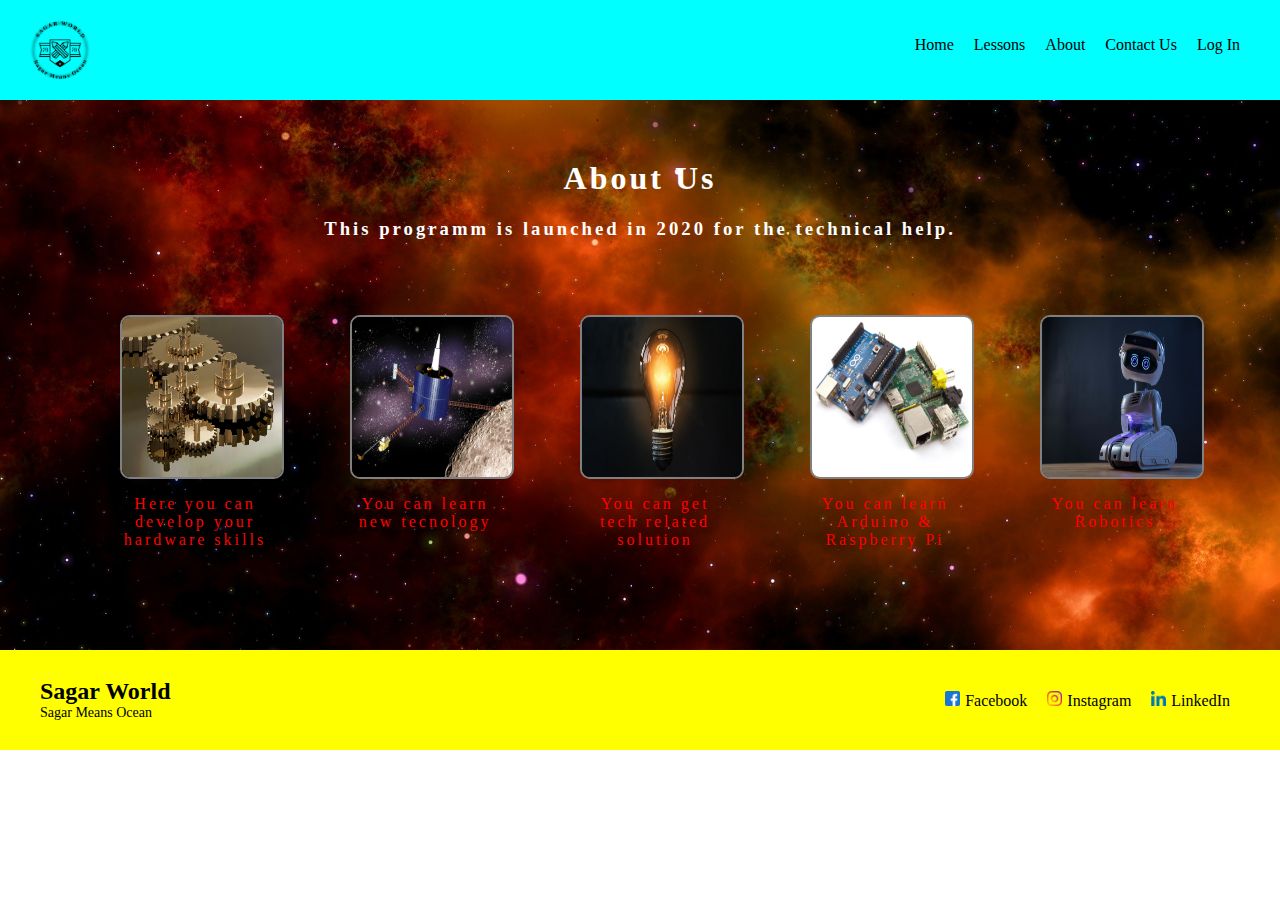
<file: About.html>
<html>
	<head>
		<title>About</title>
		<link rel="stylesheet" href="SagarWorld.css">
	</head>

	<body>
		<header>
			<div class="container">
				<div class ="header-logo">
					<a href="index.html"><img class="logo" src="images\SagarWorldLogo.png"></a>
				</div>

				<div class="header-list">
					<ul>
						<li><a href="index.html">Home</a></li>
						<li><a href="index.html" onclick="scrollToLesson()">Lessons</a></li>
						<li><a href="About.html">About</a></li>
						<li><a onclick="openForm2()">Contact Us</a></li>
						<li>
							<a class="login-button" onclick="openForm()">Log In</a>
							<div class="form-popup" id="login">
							  <form class="form-container">
							    <h1>Login</h1>

							    <label for="email"><b>Username</b></label>
							    <input type="text" placeholder="Enter Username" name="email" required>

							    <label for="psw"><b>Password</b></label>
							    <input type="password" placeholder="Enter Password" name="psw" required>

							    <button type="submit" class="btn">Login</button>
							    <button type="button" class="btn cancel" onclick="closeForm()">Close</button>
							  </form>
							</div>
						</li>
					</ul>
				</div>

			</div>
		</header>

		<main class="about">
			<div class="heading">
				<h1>About Us</h1>
				<h3>This programm is launched in 2020 for the technical help.<h3>
			</div>
			<div class="bg-about">
				<div class="contact-form" id="form2">
					<form class="content">
						<h3 class="section-title">Contact Us</h3>
						<div class="content-item"><label>Name</label>
						<input class="input" type="text" name="name" required></div>
						<div class="content-item"><label>Email</label>
						<input class="input" type="email" name="email" required></div>
						<div class="content-item"><label>Mobile</label>
						<input class="input" type="text" name="mobile"></div>
						<div class="content-item"><label>Message</label>
						<textarea type="textarea" name="message" required></textarea></div>
						<button type="submit" class="btns">Send</button>
						<button type="button" class="btnc" onclick="closeForm2()">Cancel</button>
					</form>
				</div>
				<div class="right-part">
					<ul>
						<li>
							<img src="images/cog-wheels-2125169.jpg">
							<p>Here you can develop your hardware skills</p>
						</li>
						<li>
							<img src="images/lunar-prospector-58070.jpg">
							<p>You can learn new tecnology</p>
						</li>
						<li>
							<img src="images/light-bulb-4514505.jpg">
							<p>You can get tech related solution</p>
						</li>
						<li>
							<img src="images/arduino.jpg">
							<p>You can learn Arduino & Raspberry Pi</p>
						</li>
						<li>
							<img src="images/1572406827.jpg">
							<p>You can learn Robotics</p>
						</li>
					</ul>
				</div>
			</div>
		</main>

		<footer>
			<div class="footer-title">
				<h2>Sagar World</h2>
				<p href="">Sagar Means Ocean</p>
			</div>

			<div class="social-link">
				<ul>
					<li>
						<a href="https://www.facebook.com/Sagar.muz"><img src="images/facebook.png" class="icon">Facebook</a>
					</li>
					<li>
						<a href="https://www.instagram.com/sagar.muz/"><img src="images/instagram.png" class="icon">Instagram</a>
					</li>
					<li>
						<a href="https://www.linkedin.com/in/dksmuz7/"><img src="images/linkedin.png" class="icon">LinkedIn</a>
					</li>
				</ul>
			</div>

		</footer>

		<script src="script.js"></script>
	</body>
</html>
</file>
<file: SagarWorld.css>
body {
	margin:0 auto;
}

a {
	text-decoration:none;
	color:black;
	cursor:pointer;
}

header {
	height:100px;
	width:100%;
	background-color:aqua;
}

.header-logo  img {
	float:left;
	height:80px;
	width:80px;
	margin:10px 10px 10px 20px;
	transition: all 0.5s;
}

.header-list {
	float:right;
	padding:20px 30px;
	transition: all 0.5s;
	background-color: none;
}

.header-list li {
	list-style:none;
	float:left;
	padding:0 10px;
}

.heading {
	text-align:center;
	padding-top: 10px;
	margin-top:0;
	letter-spacing:3px;
}

.top-wrapper {
	padding-bottom: 20px;
}

main {
	background-image:url(images/city-3213676_1920.jpg);
	background-size:cover;
	background-position:center;
	height:1000px;
}

.lessons {
	padding:40px;
	position:relative;
	bottom:-570px;
}

.lessons img{
	height:160px;
	width:160px;
	border:2px solid gray;
	border-radius:10px;
}

.lessons li{
	list-style:none;
	padding-left:40px;
	padding-right:40px;
	color:red;
	float:left;
	width:150px;
	text-align:center;
}

#lesson {
	overflow:auto;
}

footer {
	height:100px;
	width:100%;
	background-color:yellow;
	color:black;
}

.footer-title p {
	font-size:14px;
}

.footer-title {
	float:left;
	padding:20px 40px;
	line-height:2px;
}

.social-link {
	float:right;
	padding-right:40px;
}

.social-link li {
	list-style:none;
	float:left;
	padding:25px 10px;
	display: inline-block;
}

.icon {
	height:15px;
	width:15px;
	padding-right:5px;
}

.contact-form {
	display:none;
	position:absolute;
	background-color:white;
	height:410px;
	width:510px;
	color:black;
	margin:-20px 410px;
	border:none;
	border-radius:10px;
	text-align:left;
	opacity:0.95;
}

.content {
	padding:30px;
	line-height:30px;
	text-align:center;
}

.content-item {
	padding:10px;
}

.btns {
	padding:5px 15px;
	margin-top:20px;
	margin-left:110px;
	letter-spacing:3px;
	border-radius:5px;
}
.btns[type=submit]:focus,.btnc[type=button]:focus {
	outline:none;
}

.btnc {
	padding:5px 5px;
	margin-top:20px;
	margin-left:50px;
	letter-spacing:3px;
	border-radius:5px;
}

input[type=text]:focus,input[type=email]:focus,textarea[type=textarea]:focus {
	background-color: #ddd;
	outline:none;
}

.input {
	float:right;
	border:2px solid gray;
	border-radius:5px;
	height:35px;
	width:300px;
	padding:10px
}

textarea {
	float:right;
	border:2px solid gray;
	border-radius:5px;
	height:70px;
	width:300px;
	padding:10px
}

.login-button {
  border: none;
  cursor: pointer;
}

.form-popup {
  display: none;
  position: fixed;
  top:120px;
  left:515px;
  z-index: 9;
  transition:10s;
}

.form-container {
  max-width: 300px;
  padding:10px 20px;
  background-color:white;
  opacity:0.97;
  border:none;
  border-radius:10px;
}

.form-container input[type=text], .form-container input[type=password] {
  width: 100%;
  padding: 15px;
  margin: 5px 0 22px 0;
  border: none;
  background: #f1f1f1;
  border-radius:5px;
}

.form-container input[type=text]:focus, .form-container input[type=password]:focus {
  background-color: #ddd;
  outline: none;
}

.form-container .btn {
  background-color: #4CAF50;
  color: white;
  padding: 16px 20px;
  border: none;
  cursor: pointer;
  width: 100%;
  margin-bottom:15px;
  opacity: 0.9;
  border-radius:5px;
}

.form-container .cancel {
  background-color: red;
}

.form-container .btn:hover {
  opacity: 1;
}








.about {
	background-image:url(images/space-911785_1920.jpg);
	background-size:cover;
	background-position:center;
	height:550px;
	color:white;
	letter-spacing:3px;
}

.about h1{
	margin-top:50px;
}

.right-part {
	padding:40px;
}

.right-part img{
	height:160px;
	width:160px;
	border:2px solid gray;
	border-radius:10px;
}

.right-part li{
	list-style:none;
	padding-left:40px;
	padding-right:40px;
	color:red;
	float:left;
	width:150px;
	text-align:center;
}
</file>
